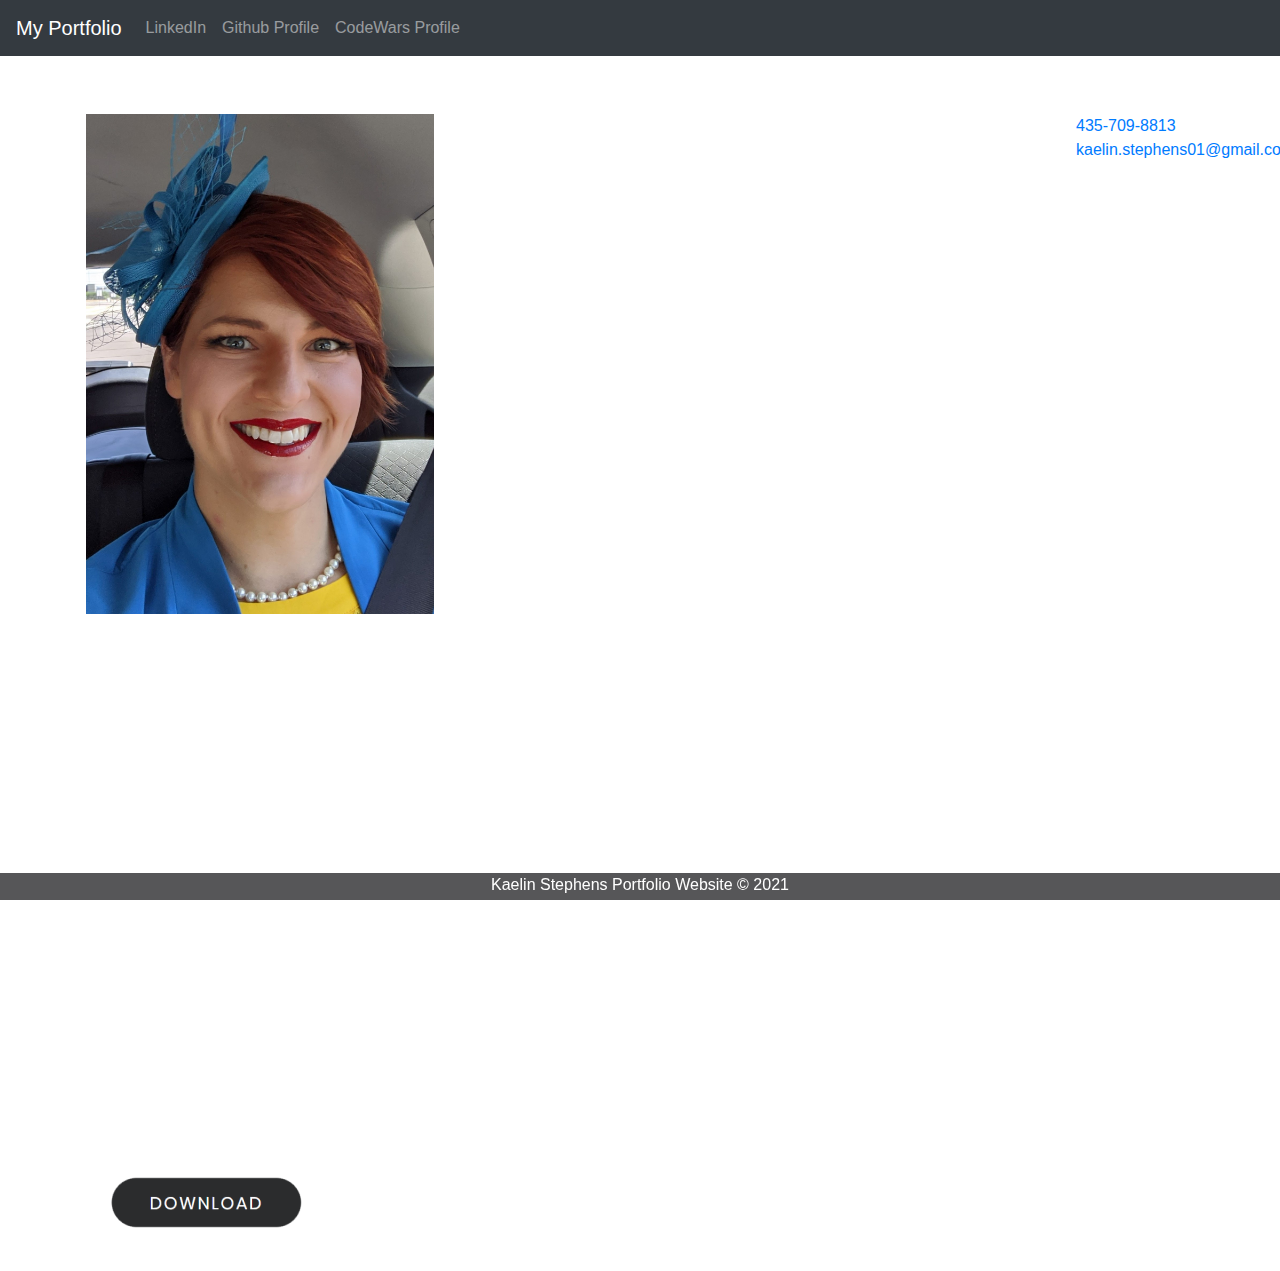
<file: HTML_CSS_Javascript_Exercise/index.html>
<html lang="en">

<head>
	<meta charset="utf-8">
	<meta name="viewport" content="width=device-width, initial-scale=1">

	<title>KaelinStephens</title>

	<link rel="stylesheet" href="https://maxcdn.bootstrapcdn.com/bootstrap/4.0.0/css/bootstrap.min.css">
	<link href="style.css" rel="stylesheet">
</head>

<body>
	
	<nav class="navbar navbar-expand-sm bg-dark navbar-dark" data-spy="affix" data-offset-top="197">		
		<a class="navbar-brand" href="#">My Portfolio</a>		
		<ul class="navbar-nav">
			<li class="nav-item">
				<a class="nav-link" href="https://www.linkedin.com/in/kaelin-stephens-995aa449/">LinkedIn</a> 
			</li>
			<li class="nav-item">
				<a class="nav-link" href="https://github.com/KaelinStephens">Github Profile</a>
			</li>
			<li class="nav-item">
				<a class="nav-link" href="https://www.codewars.com/users/KaelinStephens">CodeWars Profile</a></li>
			
		</ul>
	</nav>	

	<!-- TODO: You can add or remove as many tags that you need to-->
	<div class="container">
		<div class="row">				
			<div class="col-sm-4"><!-- Try changing the number here from "col-sm-6" to "col-sm-9"-->
				<h3><b>Kaelin Stephens</b></h3>
				<img id="selfie" src="img/PortfolioSelfie.jpg" alt="Imagine me here in all my glory">			
			</div>
			<div class="col-sm-6"><!-- Try changing the number here from "col-sm-6" to "col-sm-9"-->
				<h3><b>About Me</b></h3>
				<p>
					<!-- TODO: type a brief summary of yourself here -->	
					Lorem ipsum dolor sit amet consectetur adipisicing elit. Inventore est commodi tenetur,
					asperiores atque distinctio recusandae expedita. 
					Veniam, cum. 
					Aliquid repellat accusantium nostrum earum obcaecati optio corporis quisquam beatae magni.			
				</p>
				<div class="row">
					<div class="col-sm-4"></div>
					<div class="col-sm-6"><!-- Try changing the number here from "col-sm-6" to "col-sm-9"-->
						<h3><b>Skills</b></h3>
							<ul>
								<li>
						<!-- TODO: Type your work experience here inside the <li> tags -->							
								</li>
								<li>
						<!-- TODO: Type your work experience here inside the <li> tags -->							
								</li>
								<li>
						<!-- TODO: Type your work experience here inside the <li> tags -->							
								</li>
							</ul>
					</div>
				</div>
			</div>
			<!-- TODO: You can add or remove as many tags that you need to-->
			<div class="col-sm-2">
				<h3><b>Contact Me</b></h3>
				<ul>
					<li><a href="tel: (435)709-8813">435-709-8813</a></li>
					<li><a href="mailto: kaelin.stephens01@gmail.com">kaelin.stephens01@gmail.com</a></li>
				</ul>
			</div>
		</div>
	</div>
		
	
	<!-- TODO: You can add or remove as many tags that you need to-->
	<div class="container">
		<div class="row">
			<div class="col-sm-9">
				<h2><b>Software Development Experience</b></h2>
				<ul>
					<li>
						<!-- TODO: Type your work experience here inside the <li> tags -->							
					</li>
					<li>
						<!-- TODO: Type your work experience here inside the <li> tags -->							
					</li>
					<li>
						<!-- TODO: Type your work experience here inside the <li> tags -->							
					</li>
				</ul>
			</div>
			<div class="col-sm-3">												
			</div>
		</div>

		<div class="container">
			<div class="row">
				<div class="col-sm-4">					
					<p><b>Best Buy CRUD Database Website: C# | ASP.NET Core MVC | SQL | HTML | CSS | JavaScript</b>
					</p>
					<ul>
						<li>
							<!-- TODO: Type a summary of your project here (it doesn't HAVE to be at least 4 list items)-->								
						</li>
						<li>
							<!-- TODO: Type a summary of your project here (it doesn't HAVE to be at least 4 list items)-->
						</li>
						<li>
							<!-- TODO: Type a summary of your project here (it doesn't HAVE to be at least 4 list items)-->
						</li>
						<li>
							<!-- TODO: Type a summary of your project here (it doesn't HAVE to be at least 4 list items)-->
						</li>
					</ul>
				</div>

				<div class="col-sm-4">
					<p><b>Tacobell Geolocator: C# | .NET Core | SQL | xUnit</b></p>					
					<ul>
						<li>
							<!-- TODO: Type a summary of your project here (it doesn't HAVE to be at least 4 list items)-->
						</li>
						<li>
							<!-- TODO: Type a summary of your project here (it doesn't HAVE to be at least 4 list items)-->
						</li>
						<li>
							<!-- TODO: Type a summary of your project here (it doesn't HAVE to be at least 4 list items)-->
						</li>
						<li>
							<!-- TODO: Type a summary of your project here (it doesn't HAVE to be at least 4 list items)-->
						</li>
					</ul>
				</div>

				<div class="col-sm-4">
					<p><b>KanyeREST: C# | .NET Core| JSON | API</b></p>
					
					<ul>
						<li>
							<!-- TODO: Type a summary of your project here (it doesn't HAVE to be at least 4 list items)-->
						</li>
						<li>
							<!-- TODO: Type a summary of your project here (it doesn't HAVE to be at least 4 list items)-->
						</li>
						<li>
							<!-- TODO: Type a summary of your project here (it doesn't HAVE to be at least 4 list items)-->
						</li>
						<li>
							<!-- TODO: Type a summary of your project here (it doesn't HAVE to be at least 4 list items)-->
						</li>
					</ul>
				</div>
			</div>
		</div>

		<div class="container">
			<div class="row">
				<!-- Replace what's inside the <p> tag and add any extra information you think is relavent here. For example (awards, certifications, recommendations)-->
				<p>Lorem ipsum dolor sit amet consectetur adipisicing elit. Ipsam temporibus aliquid qui, odit, quidem vero distinctio labore quos quia sunt perspiciatis tempora sequi eveniet, quaerat totam iure reprehenderit minus.	</p>
			</div>
		</div>
		<br>

		<div class="resume">
			<h3 id="my-resume"><i>My Resume</i></h3>
			<!-- Replace "TrueCoders Master Resume Template.pdf with YOUR resume pdf file"-->				
			<a href="Kaelin Stephens Resume  (2).pdf" download><img src="img/download-button.png"></a>
		</div>

		<!--- Footer -->
		<div class="footer">
			<!-- TODO: Replace and type your footer here -->
			<p>Kaelin Stephens Portfolio Website © 2021				
			</p>
		</div>
		<br>





</body>

</html>
</file>
<file: HTML_CSS_Javascript_Exercise/style.css>
@import url('https://fonts.googleapis.com/css?family=Poppins:400,500,700');

/*---Media Queries --*/
@media (max-width: 992px) {
  
}
@media (max-width: 768px) {
  
}
/* Responsive layout - makes the three columns stack on top of each other instead of next to each other */
@media (max-width: 600px) {
  .column.side2, .column.middle2 {
    width: 100%;
  }
}
@media (max-width: 576px) {
  
}
#selfie {
  width: 100%;
  height: auto;
}

* {
  box-sizing: border-box;
}

[class*="col-"] {
  padding: 1rem;
}

/*THIS IS WHERE YOU CHANGE THE BACKGROUND IMAGE!!!!!!*/
body{
  background-repeat: no-repeat;
  background-attachment: fixed;
  background-image:url("https://lh3.googleusercontent.com/[base64]w1268-h977-no?authuser=0");
  color: white;
  background-size: cover;
  object-fit: cover ;
}

figure {
  position: relative;
  width: 100%;
  height: 60%;
  margin: 0!important;
}

section{
  background-color: black;
}

#my-resume{  
  padding-left: 49px;
}

.about-me{
  position: absolute;
  top: 90px;
  left: 15px;
  width: 300px;
  height: 650px;
  border: 1px solid black;
  float: left;
  padding: 10px;
  margin: 1;
}

.column {
  float: left;
  padding: 10px;
  height: 300px; 
}

.column2 {
  float: left;
  padding: 10px;
  height: 300px; 
}

.column3{
  float: left;
  bottom: 600px;
  left: 100px;
  width: 100%;
  padding: 15px;
  height: 750px;
}

.column4 {
  float: left;
  width: 100%;
  padding: 10px;
  height: 800px; 
}

.column5 {
  float: left;
  width: 33.33%;
  padding: 10px;
}

.column6{
  float: left;
    width: 33.33%;
    padding: 10px;
    height: 250px; 
    text-align: center;
  }

.column7{
  float: left;
  padding: 10px;
  height: 450px;
}

.column.middle {
  width: 48.9%;
  height: 350px;
  text-align: center;
  padding : 5px;
  border: 1px solid black;
}

.column.middle2 {
  width: 48.9%;
  height: 250px;
  text-align: center;  
}

.column.side {
  width: 25%;
  height: 350px;
  text-align: center;
  padding: 5px;
  border: 1px solid black;
}

.column.side2 {
  width: 25%;
  height: 250px;
  text-align: center;
  padding: 5px;  
}

.container-fluid{
  background-color: #74992e;
  border: 1px solid black;
}

.contact-info{
  position: absolute;
  top: 90px;
  right: 15px;
  width: 300px;
  height: 200px;
  border: 1px solid black;
  float: left;
  width: 100%;
  padding: 10px;
}

.contact-me{
  width: 25%;
  height: 350px;
  border: 1px solid black;
}

.fixed-wrap {
  clip: rect(0, auto, auto, 0);
  position: absolute;
  top: 0;
  left: 0;
  width: 100%;
  height: 100%;
}

.footer {
  position: fixed;
  left: 0;
  bottom: 0;
  
  padding-bottom: 10px;
  width: 100%;
  height: 3%;
  background-color: rgb(30, 29, 32, .75);
  color: white;
  text-align: center;
}

.head {
  background-color: #74992e;
  padding: 30px;
  text-align: center;
  font-size: 35px;
  margin: 5px;
  padding: 5px;
  border: 1px solid black;
}

.projects{
  float: left;
  bottom: 600px;
  left: 100px;
  width: 100%;
  height: 650px;
  border: 1px solid black;
  margin: 5px;
  padding: 5px;
  
}

.resume{
  position: relative;
  width: 800px;
}

.row:after {
  content: "";
  display: table;
  clear: both;
}

.row2:after {
  content: "";
  display: table;
  clear: both;
  padding: 5px;
}

.row5:after {
  content: "";
  display: table;
  clear: both;
  background-color: black;
  height: 100px;
}

.row6:after {
  content: "";
  display: table;
  clear: both;
  background-color: black;
  height: 225px;
}




/*
Extra small (xs) devices (portrait phones, less than 576px)
No media query since this is the default in Bootstrap
Small (sm) devices (landscape phones, 576px and up)
@media (min-width: 576px) { ... }
Medium (md) devices (tablets, 768px and up)
@media (min-width: 768px) { ... }
Large (lg) devices (desktops, 992px and up)
@media (min-width: 992px) { ... }
Extra (xl) large devices (large desktops, 1200px and up)
@media (min-width: 1200px) { ... }
*/
</file>
